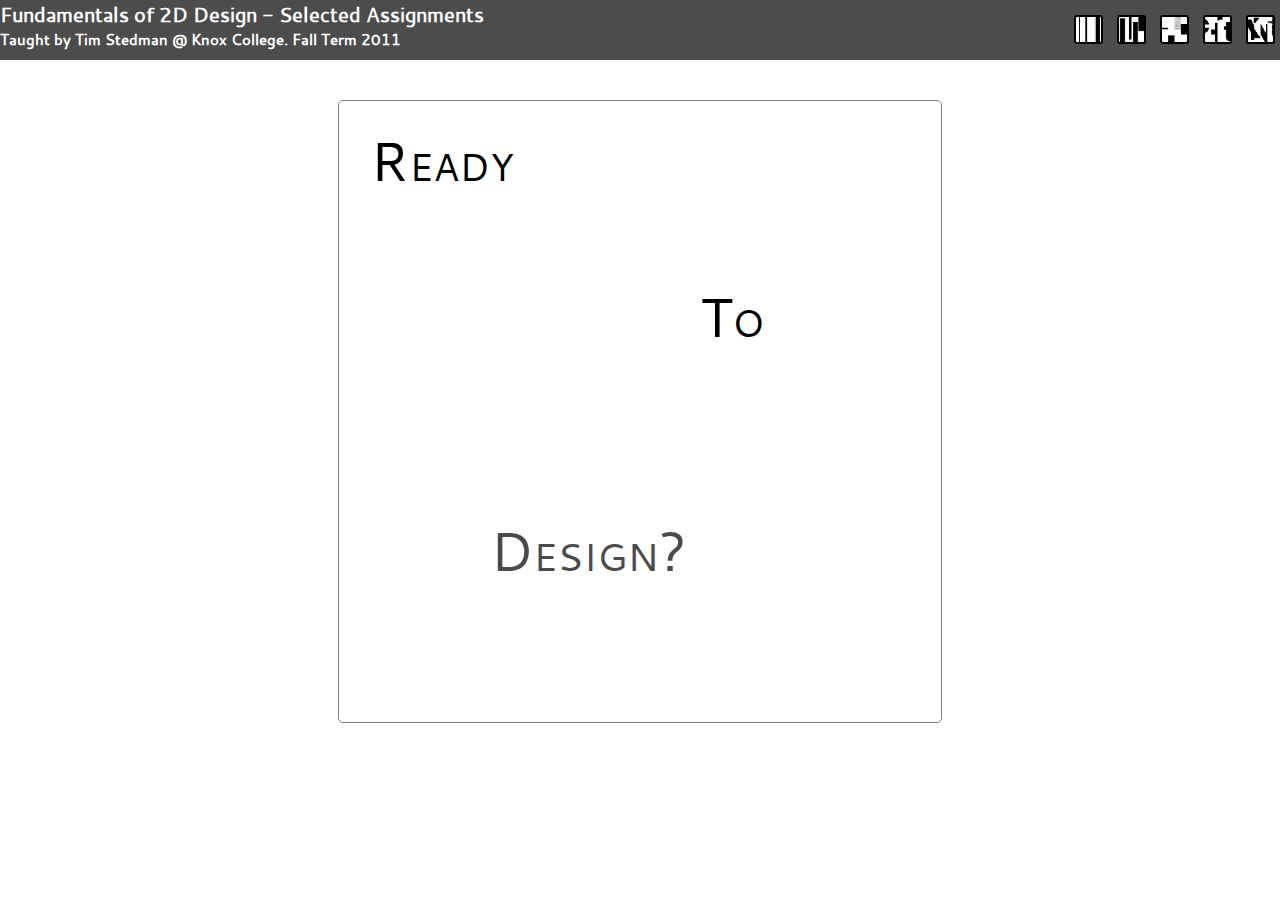
<file: index.html>
<!doctype html>
<html>
	<head>
		<meta charset="utf-8">
		<title>2D Design</title>
		<meta name="description" content="Project">
		<link rel="shortcut icon" href="images/favicon.ico">
		<link rel = StyleSheet href = "css/projects/generic_projects.css" type = "text/css" media = screen> 
		<link rel = StyleSheet href = "css/projects/project_design.css" type = "text/css" media = screen> 
		<link rel = StyleSheet href = "fonts/cantarell/cantarell.css" type = "text/css" media = screen> 
	</head>
	<body>
		<header>
			<span id = "headerText">
				<h1>Fundamentals of 2D Design - Selected Assignments</h1>
				<h2>Taught by Tim Stedman @ Knox College. Fall Term 2011</h2>
			</span>
			<span id = "assignments">
				<a href="proj1Pt1.html">
					<img src="images/projects/design/Proj2Pt1.png" alt="Start project 1 part 1" class = "assignmentImage"/>
				</a>
				<a href="proj1Pt2.html">
					<img src="images/projects/design/Proj2Pt2.png" alt="Start project 1 part 2" class = "assignmentImage"/>
				</a>
				<a href="proj1Pt3.html">
					<img src="images/projects/design/Proj2Pt3.png" alt="Start project 1 part 3" class = "assignmentImage"/>
				</a>
				<a href="proj2Pt1.html">
					<img src="images/projects/design/Proj3Pt1.png" alt="Start project 2 part 1" class = "assignmentImage"/>
				</a>
				<a href="proj2Pt2.html">
					<img src="images/projects/design/Proj3Pt2.png" alt="Start project 2 part 2" class = "assignmentImage"/>
				</a>
			</span>
		</header>
		<div id="copy">
			<div id="formatContainer" style="background-color: white; border: 1px solid gray; border-radius: 5px; font: small-caps 55px 'CantarellRegular', Arial, sans-serif; padding-top: 20px;">
        &nbsp; Ready <br> <br> &nbsp; &nbsp; &nbsp; &nbsp; &nbsp; &nbsp; &nbsp; &nbsp; &nbsp; &nbsp; &nbsp; &nbsp;
        To <br> <br> <br> &nbsp; &nbsp; &nbsp; &nbsp; &nbsp;
        <a href="proj1Pt1.html" style="color: #4B4B4B; font-size: 55px;">Design?</a>
			</div>
		</div>
	</body>
</html>
</file>
<file: css/projects/generic_projects.css>
body, h1, h2
{
	margin : 0px;
	padding : 0px;
}

/***** HEADER *****/

h1
{	
	font-size : 20px;
}

h2
{	
	font-size : 15px;
}

header
{
	transition : height .25s;
	-webkit-transition : height .25s;
	-moz-transition : height .25s;
	-o-transition : hegith .25s;

	width : 100%;
	height : 30px;
	
	background-color : rgb(0, 0, 0);
	background-color : rgba(0, 0, 0, .7);
	
	font: 15px 'CantarellRegular', Arial, sans-serif;
	color : white;
	
	overflow : hidden;
	z-index : 2;
	position : absolute;
}

header:hover
{
	z-index : 2;
	
	transition : height .5s;
	-webkit-transition : height .5s;
	-moz-transition : height .5s;
	-o-transition : hegith .5s;
	
	height : 60px;
}
</file>
<file: css/projects/project_design.css>
/***** HEADER *****/
#assignments
{
	float : right;
	margin-top : 0;
	-webkit-transition : margin-top .3s;
}

header:hover #assignments
{
	margin-top : 15px;
	-webkit-transition : margin-top .5s;
}

a
{
	text-decoration : none;
	font: small-caps 15px 'CantarellRegular', Arial, sans-serif;
	color : white;
}

#header
{
	float : left;
}

.assignmentImage
{
    height: 25px;
    width : 25px;
    -webkit-border-radius: 3px;
    border: 2px solid black;
    margin-right : 5px;
    margin-left : 5px;

}

#headerText
{
	float : left;
}

/***** BODY *****/

#copy
{
	height : 100%;
	width : 100%;
	
	overflow : hidden;
}

#format
{
	height : 600px;
	width : 600px;
	
	/* Commented out and moved to formatContainer. Because of a grid + containment issue with JQuery - Dec 6 2011
	margin : 100px auto 0 auto;
	border : 1px solid gray;*/
}

#formatContainer
{
	height: 601px;
	width: 601px;
	background-color: gray;
	margin : 100px auto 0 auto;
	padding: 1px 0px 0px 1px;
}

.col
{
	height : 600px;
	width : 150px;
	background-color : white;
	display : inline-block;
	margin : 0px;
	padding : 0px;
	overflow : hidden;
	position : relative;
}

.black
{
	background-color : black;
	width : 100%;
	height : 100%;
}

.gray
{
	background-color : gray;
	background-color : rgba(0, 0, 0, .5);
}

.bar
{
	overflow: hidden;
}

.bar:hover .closeButton
{
	visibility : visible;
}

.bar:hover
{
	outline: 1px solid white;
}

.ui-draggable
{
	cursor : pointer;
}

.ui-draggable-dragging
{
	cursor : move;
}

#resetBar
{
	width : 600px;
	height : 1.5em;
	background-color : rgb(0, 0, 0);
	background-color : rgba(0, 0, 0, .7);
	margin : 0px auto auto auto;
}

.resetButton
{
	margin-left: 55px;
	margin-right: 55px;
}

#styleBar
{
	width : 600px;
	height : 1.5em;
	background-color : rgb(0, 0, 0);
	background-color : rgba(0, 0, 0, .4);
	margin : 20px auto auto auto;
}

.styleButton
{
	margin-left: 55px;
	margin-right: 60px;
}

#save
{
	
    float: right;
    position: absolute;
    z-index: 2;
    right: 0%;
    background-color: rgba(0, 0, 0, .7);
    font: small-caps 15px 'CantarellRegular', Arial, sans-serif;
    color: white;
    padding: 10px 2px 10px 2px;
}

.closeButton
{
	width: 9px;
	height: 9px;
	background-color: rgba(255,0,0,0.6);
	border-radius: 2px;
	position: relative;
	top: -1px;
	left: -1px;
	visibility : hidden;
}

.closeButton:hover
{
	background-color: rgba(255,0,0,.9);
	cursor: default;
}

.ui-icon
{
	visibility : hidden;
}

form
{
	display: inline;
	width: 15px;
}

input
{
	width: 15px;
}
</file>
<file: fonts/cantarell/cantarell.css>
@font-face {
    font-family: 'CantarellRegular';
    src: url('Cantarell-Regular-webfont.eot');
    src: url('Cantarell-Regular-webfont.eot?#iefix') format('embedded-opentype'),
         url('Cantarell-Regular-webfont.woff') format('woff'),
         url('Cantarell-Regular-webfont.ttf') format('truetype'),
         url('Cantarell-Regular-webfont.svg#CantarellRegular') format('svg');
    font-weight: normal;
    font-style: normal;

}

@font-face {
    font-family: 'CantarellOblique';
    src: url('Cantarell-Oblique-webfont.eot');
    src: url('Cantarell-Oblique-webfont.eot?#iefix') format('embedded-opentype'),
         url('Cantarell-Oblique-webfont.woff') format('woff'),
         url('Cantarell-Oblique-webfont.ttf') format('truetype'),
         url('Cantarell-Oblique-webfont.svg#CantarellOblique') format('svg');
    font-weight: normal;
    font-style: normal;

}

@font-face {
    font-family: 'CantarellBold';
    src: url('Cantarell-Bold-webfont.eot');
    src: url('Cantarell-Bold-webfont.eot?#iefix') format('embedded-opentype'),
         url('Cantarell-Bold-webfont.woff') format('woff'),
         url('Cantarell-Bold-webfont.ttf') format('truetype'),
         url('Cantarell-Bold-webfont.svg#CantarellBold') format('svg');
    font-weight: normal;
    font-style: normal;

}

@font-face {
    font-family: 'CantarellBoldOblique';
    src: url('Cantarell-BoldOblique-webfont.eot');
    src: url('Cantarell-BoldOblique-webfont.eot?#iefix') format('embedded-opentype'),
         url('Cantarell-BoldOblique-webfont.woff') format('woff'),
         url('Cantarell-BoldOblique-webfont.ttf') format('truetype'),
         url('Cantarell-BoldOblique-webfont.svg#CantarellBoldOblique') format('svg');
    font-weight: normal;
    font-style: normal;

}
</file>
